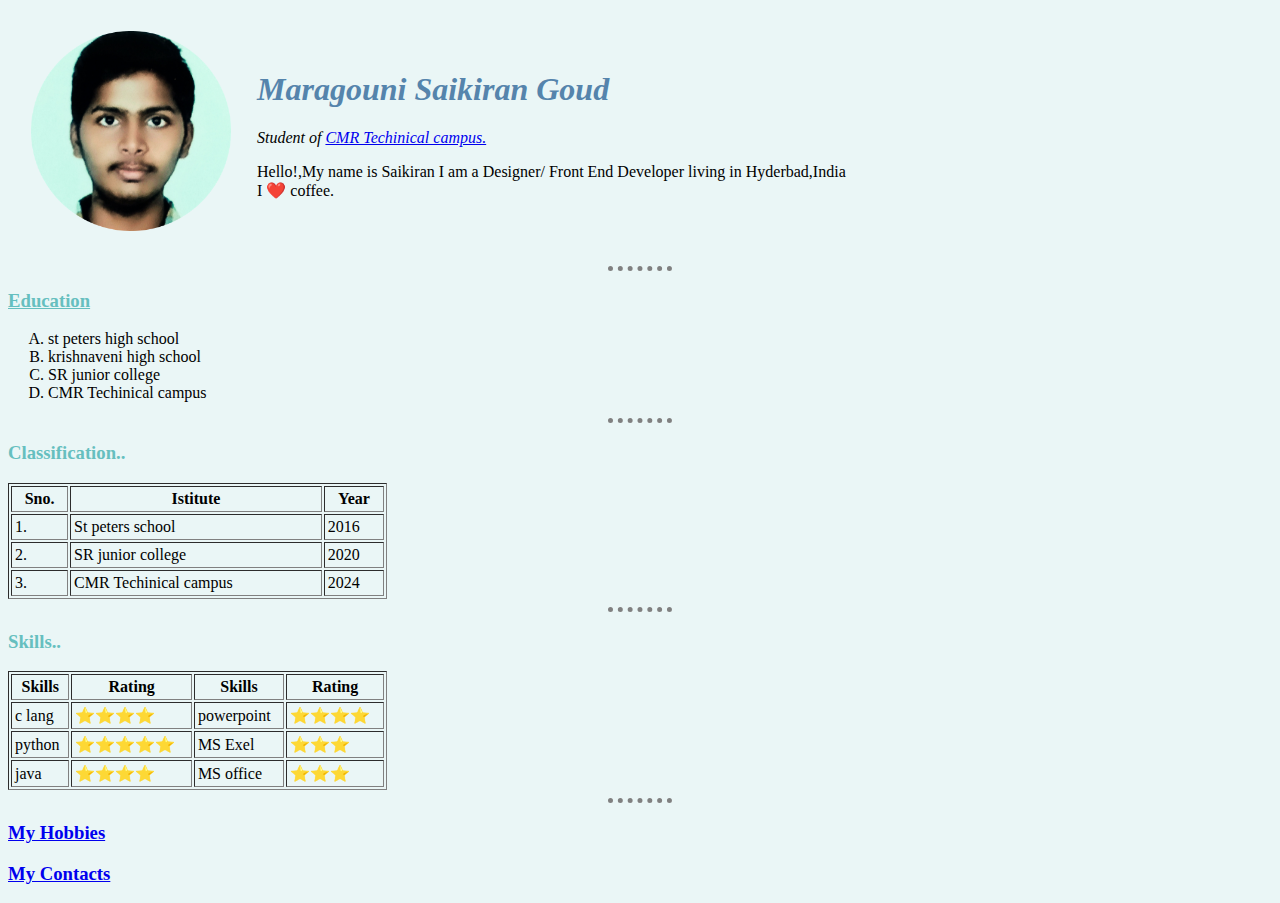
<file: index.html>
<!DOCTYPE html>
<html lang="en" dir="ltr">

<head>
  <meta charset="utf-8">
  <title> Saikiran's Personal Site</title>
  <link rel="icon" href="https://img.icons8.com/fluency/344/falcon.png">
  <link rel="stylesheet" href="styles.css">
</head>

<body >
  <table cellspacing="20">
    <tr>
      <td><img src="images/sai.png" alt="Saikiran profie pic" height="200" width="200"></td>
      <td>
        <h1> Maragouni Saikiran Goud</h1>
        <p><em> Student of <a href="https://cmrtc.ac.in/">CMR Techinical campus.</a> </em></p>
        <p>
          <title='saikiran'>Hello!,My name is Saikiran I am a Designer/ Front End Developer living in Hyderbad,India<br>
        I ❤️ coffee.
        </p>
      </td>
    </tr>
  </table>
  <hr size="2" noshade>
  <h3><u>Education </u></h3>
  <ol type="A">
    <li>st peters high school</li>
    <li>krishnaveni high school </li>
    <li>SR junior college</li>
    <li>CMR Techinical campus</li>
  </ol>
  <hr size="2" noshade>
  <h3>Classification..</h3>
  <table class="tt" border="1" >
    <thead>

        <tr>
          <th>Sno.</th>
          <th>Istitute</th>
          <th>Year</th>
        </tr>

    </thead>
    <tbody>
      <tr>
        <td>1.</td>
        <td>St peters school</td>
        <td>2016</td>
      </tr>
      <tr>
        <td>2.</td>
        <td>SR junior college</td>
        <td>2020</td>
      </tr>
      <tr>
        <td>3.</td>
        <td>CMR Techinical campus</td>
        <td>2024</td>
      </tr>
    </tbody>
  </table>
  <hr size="2" noshade>
  <h3>Skills..</h3>
  <table class="tt" border="1">
    <tbody>
      <tr>
        <th>Skills</th>
        <th>Rating</th>
        <th>Skills</th>
        <th>Rating</th>
      </tr>
      <tr>
        <td>c lang</td>
        <td>⭐⭐⭐⭐</td>
        <td>powerpoint</td>
        <td>⭐⭐⭐⭐</td>
      </tr>
      <tr>
        <td>python</td>
        <td>⭐⭐⭐⭐⭐</td>
        <td>MS Exel</td>
        <td>⭐⭐⭐</td>
      </tr>
      <tr>
        <td>java</td>
        <td>⭐⭐⭐⭐</td>
        <td>MS office</td>
        <td>⭐⭐⭐</td>
      </tr>
    </tbody>
  </table>
  <hr size="2" noshade>
  <!-- Another-way of Aproach
  <h3>Skills..(another way)</h3>
  <table border="1" cellspacing="2" >
    <tr>
      <td>
        <table cellspacing="10">
          <tbody>
            <tr>
              <td>c lang</td>
              <td>⭐⭐⭐⭐</td>
            </tr>
            <tr>
              <td>python</td>
              <td>⭐⭐⭐⭐⭐</td>
            </tr>
            <tr>
              <td>java</td>
              <td>⭐⭐⭐⭐</td>
            </tr>
          </tbody>
        </table>
      </td>
      <td>
        <table cellspacing="10">
          <tbody>
            <tr>
              <td>powerpoint</td>
              <td>⭐⭐⭐⭐</td>
            </tr>
            <tr>
              <td>MS Exel</td>
              <td>⭐⭐⭐</td>
            </tr>
            <tr>
              <td>MS office</td>
              <td>⭐⭐⭐</td>
            </tr>
          </tbody>
        </table>
      </td>
    </tr>
  </table>-->
  <h3><a href="hobbies.html">My Hobbies</a></h3>
  <h3><a href="mycontacts.html">My Contacts</a></h3>
</body>

</html>
</file>
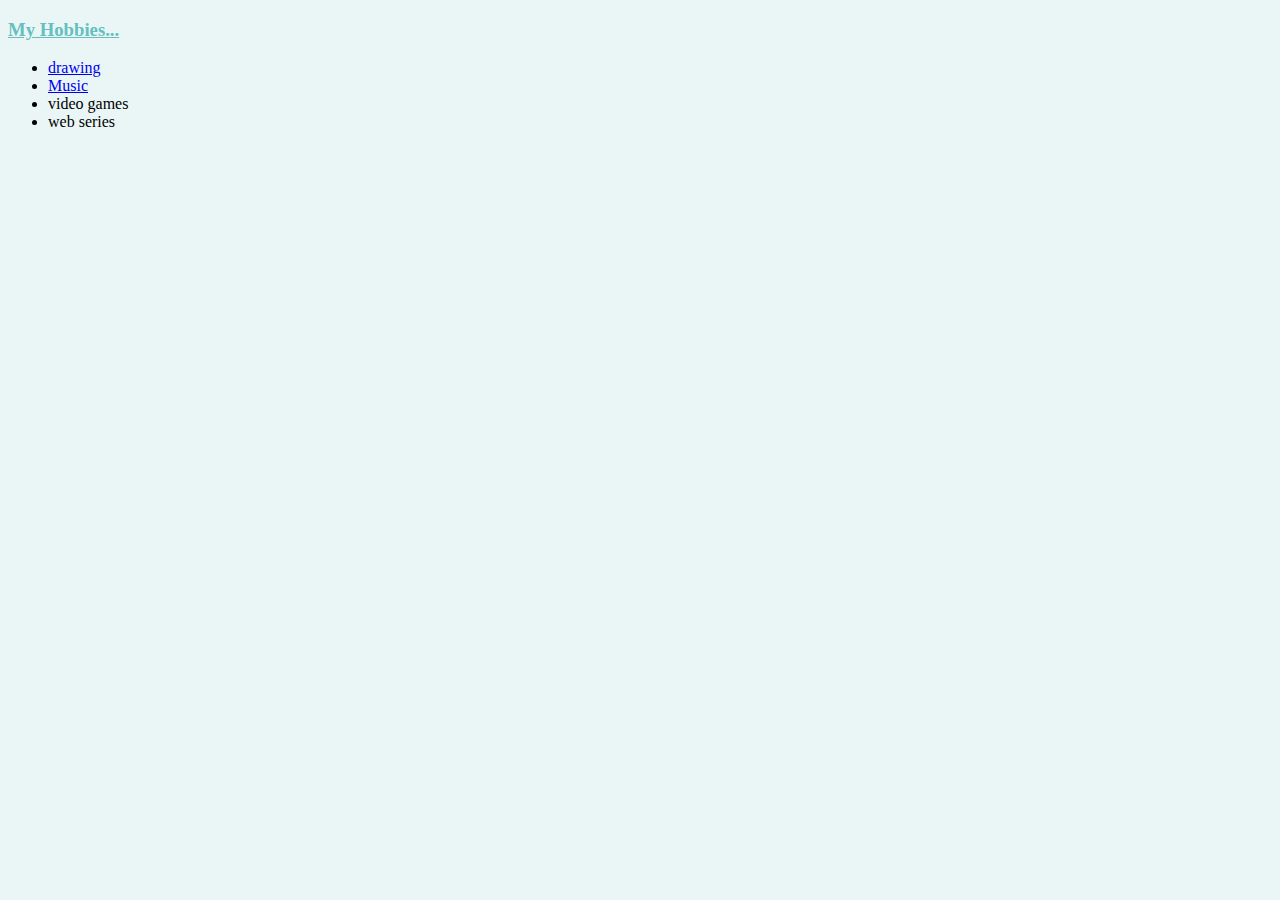
<file: hobbies.html>
<!DOCTYPE html>
<html lang="en" dir="ltr">
  <head>
    <meta charset="utf-8">
    <title>MY HOBBIES</title>
    <link rel="stylesheet" href="styles.css">
  </head>
  <body>
    <h3><u>My Hobbies...</u></h3>
    <ul>
      <li><a href="https://www.autodraw.com/">drawing</a></li>
      <li><a href="https://www.spotify.com/in-en/">Music</a></li>
      <li>video games </li>
      <li>web series</li>
    </ul>
  </body>
</html>
</file>
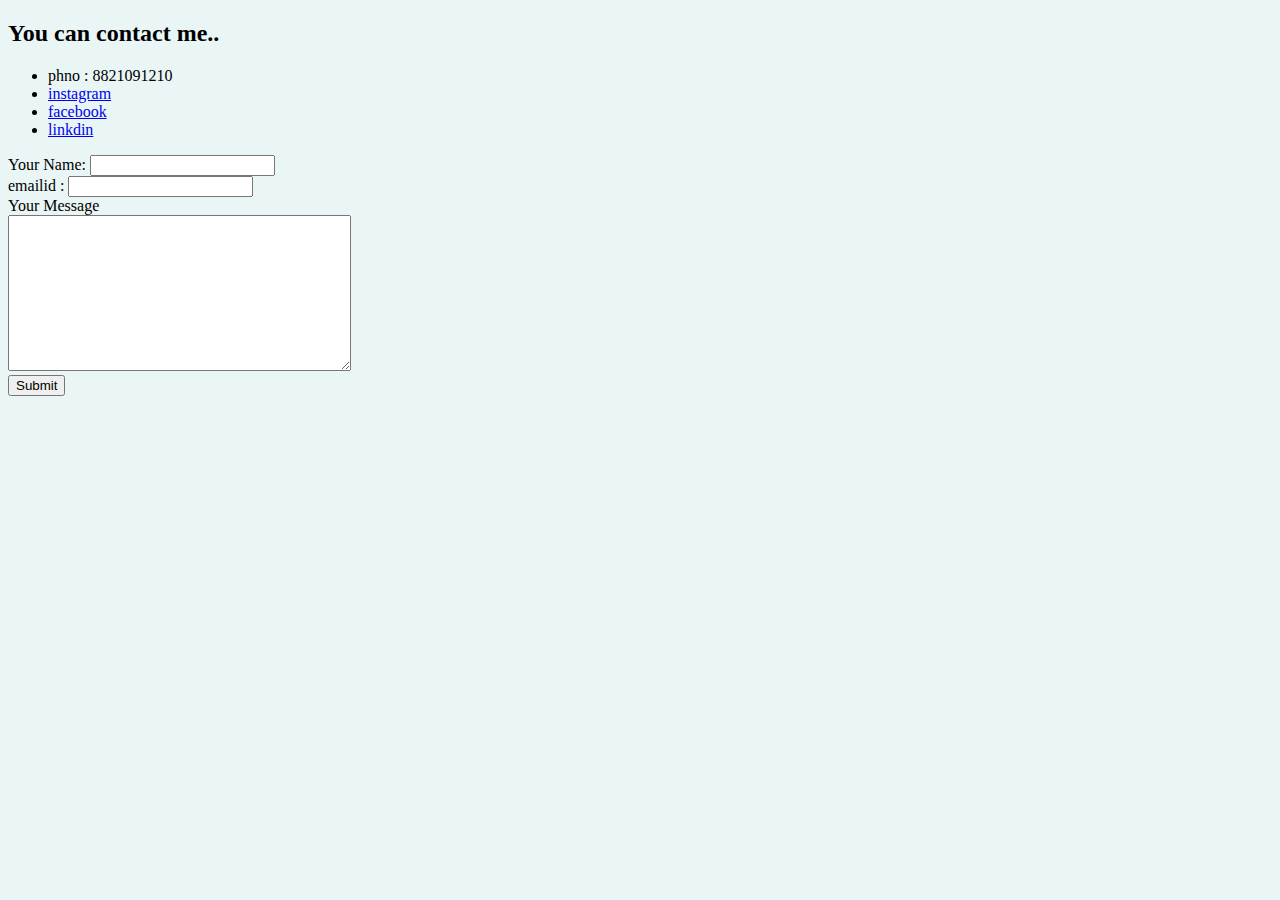
<file: mycontacts.html>
<!DOCTYPE html>
<html lang="en" dir="ltr">
  <head>
    <meta charset="utf-8">
    <title>MY Contacts</title>
    <link rel="stylesheet" href="styles.css">
  </head>
  <body>
    <h2>You can contact me..</h2>
    <ul>
      <li>phno : 8821091210</li>
      <li><a href="https://www.instagram.com/_sai_kiran_maragouni_/">instagram</a></li>
      <li><a href="https://www.facebook.com/saikiran.maragouni.3/">facebook</a></li>
      <li><a href="https://www.linkedin.com/in/saikiran-maragouni-2137a9212/">linkdin</a></li>
    </ul>
    <form action="mailto:saikiranmaragouni2002@gmail.com" method="post" enctype="text/plain">
      <label>Your Name:</label>
      <input type="text" name="your name" value="">
      <br>
      <label>emailid :</label>
      <input type="email" name="your email" value=""><br>
      <label>Your Message</label> <br>
      <textarea name="your Message" rows="10" cols="40"></textarea><br>
      <input type="submit" name="">
    </form>
  </body>
</html>
</file>
<file: styles.css>
body {
  background-color: #EAF6F6;
}

hr {
  border-style: none;
  border-top-style: dotted;
  background-color: inherit;
  border-color: grey;
  border-width: 5px;
  width: 5%;
}

.tt {
  border-style: inset;
  border-color: grey;
  width: 30%;
}
th,td{
  padding: 3px;
}

h1 {
  color: #5584AC;
  font-style: oblique;
}

h3 {
  color: #66BFBF
}
</file>
